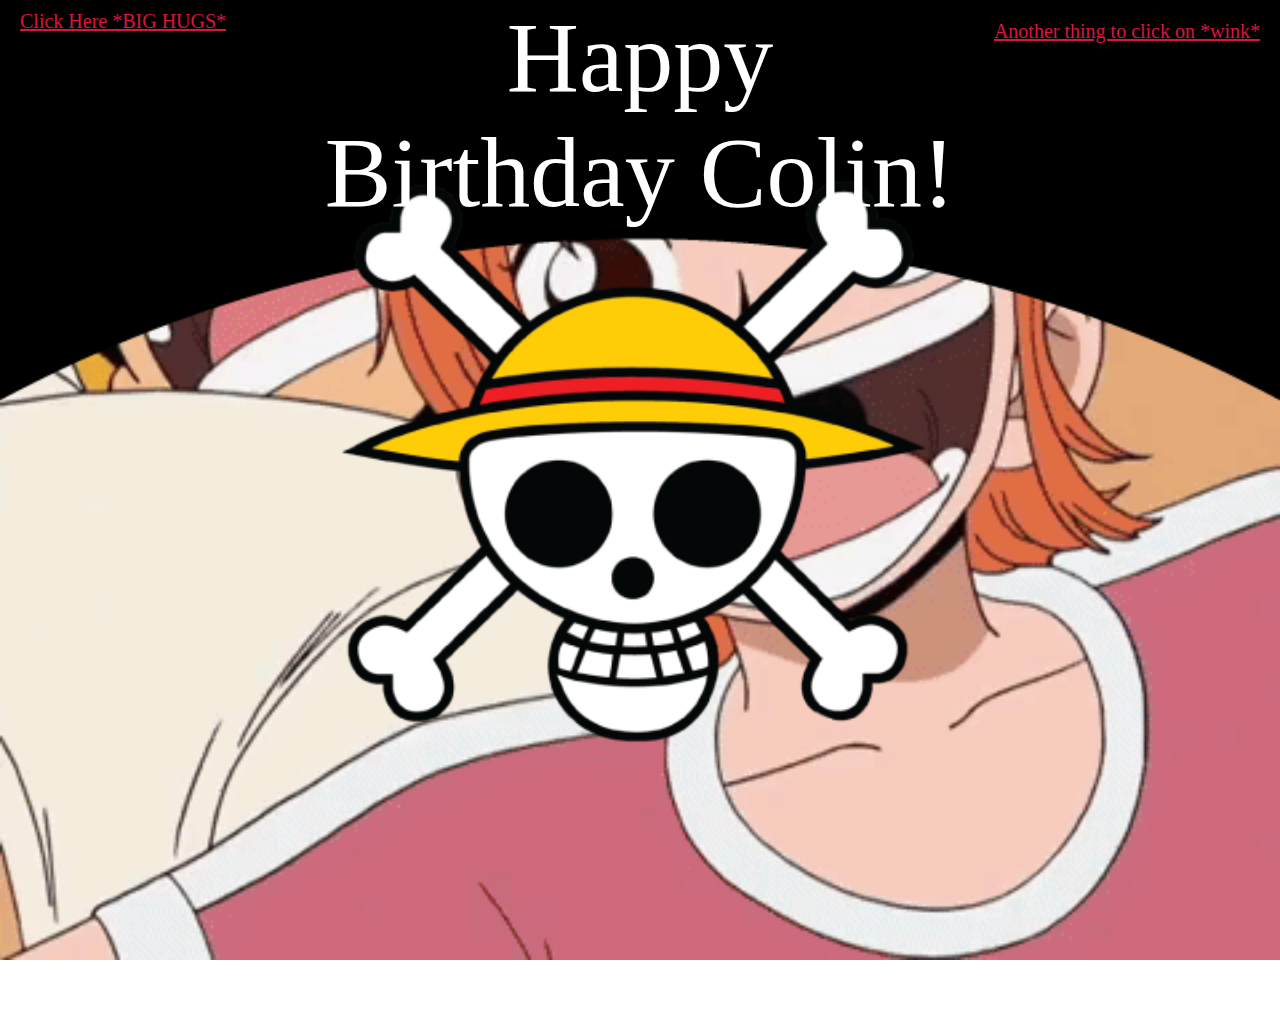
<file: index.html>
<!DOCTYPE html>

<html lang="en-US">

<head>
	<title> Happy Birthday Colin! </title>
	<meta charset="utf-8">
	<link rel="stylesheet" type="text/css" href="style.css">
	<meta name="viewport" content="width=device-width, initial-scale=1.0">
	 
	 
</head>

<body>

 <img src="jollyroger.png" alt="Overlay Image" class="overlay-image">

  <a href="https://www.youtube.com/watch?v=l5LTjJ5Fs3Y" target="_blank" style="position: absolute; top: 0; left: 10px; font-size: 20px; margin: 10px; color: crimson;">Click Here *BIG HUGS*</a>
  
  
  <a href="About.html" target="_blank" style="position: absolute; top: 10px; right: 10px; font-size: 20px; margin: 10px; color: crimson;">Another thing to click on *wink* </a>
  

<div class="top-center-text">Happy Birthday Colin!</div>




</body>

</html>
</file>
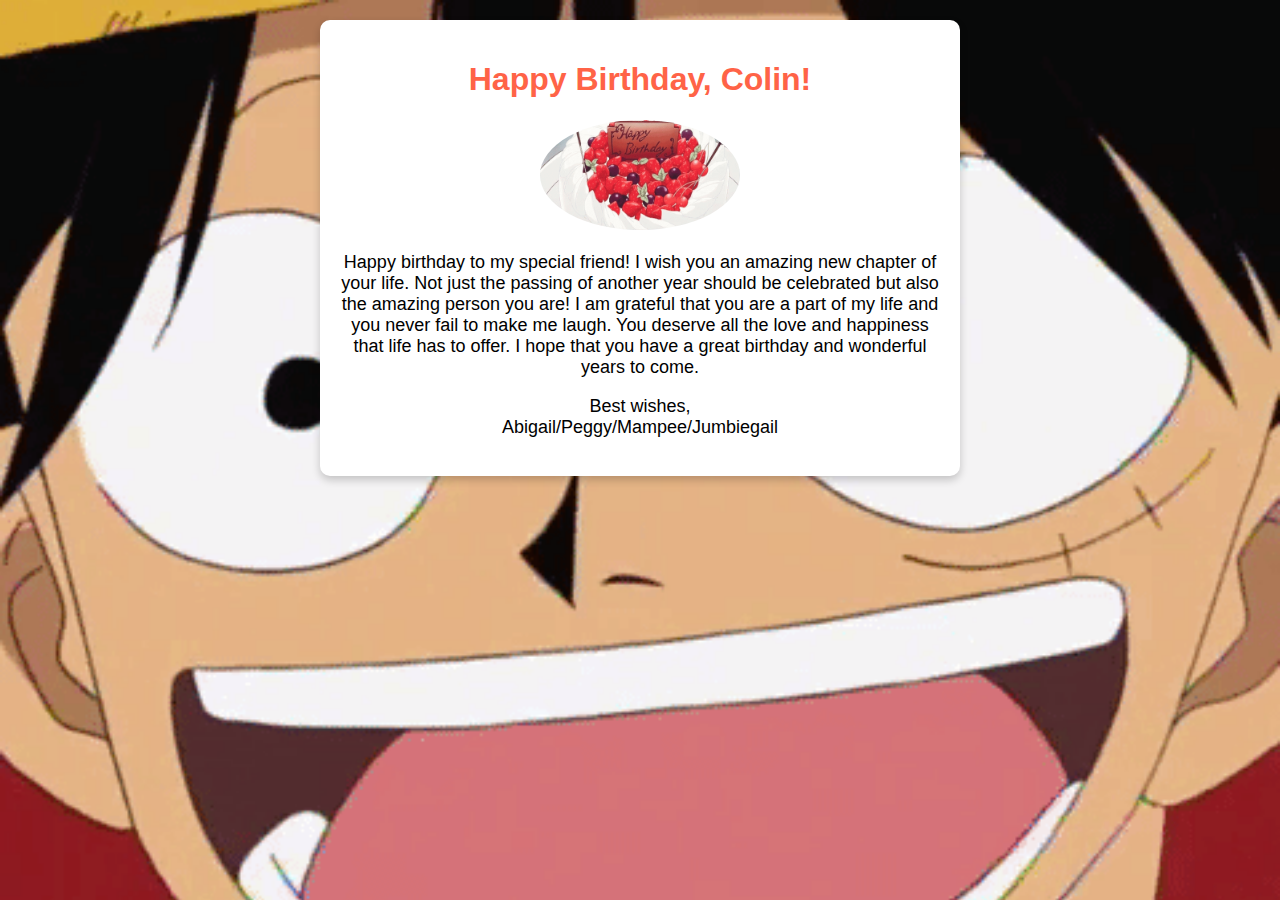
<file: About.html>
<!DOCTYPE html>
<html lang="en">
<head>
    <meta charset="UTF-8">
    <meta name="viewport" content="width=device-width, initial-scale=1.0">
    <title>Birthday Wishes</title>
    <style>
        body {
            font-family: Arial, sans-serif;
            text-align: center;
            background-color: #f5f5f5;
        }
        .container {
            background-color: #fff;
            border-radius: 10px;
            padding: 20px;
            margin: 20px auto;
            max-width: 600px;
            box-shadow: 0 4px 8px 0 rgba(0, 0, 0, 0.2);
        }
        h1 {
            color: #ff6347;
        }
        p {
            font-size: 18px;
        }
        img {
            width: 200px;
            border-radius: 50%;
        }
		
		 body {
            background-image: url('luffyrunning.gif'); /* Replace 'your-image-url.jpg' with the URL or path to your background image */
            background-size: cover;
            background-repeat: no-repeat;
            background-attachment: fixed;
        }
        /* You can also add additional CSS styles for your content here */
		
    </style>
</head>
<body>
    <div class="container">
        <h1>Happy Birthday, Colin!</h1>
        <img src="birthdaycake.gif" alt="Birthday Cake">
        <p>Happy birthday to my special friend! I wish you an amazing new chapter of your life. Not just the passing of another year should be celebrated but also the amazing person you are! I am grateful that you are a part of my life and you never fail to make me laugh. You deserve all the love and happiness that life has to offer. I hope that you have a great birthday and wonderful years to come. </p>
        <p>Best wishes,
            <br>Abigail/Peggy/Mampee/Jumbiegail</p>
    </div>
</body>
</html>
</file>
<file: style.css>
body {
            margin: 0;
            padding: 0;
            background-image: url('happyop.gif'); /* Replace with your background image */
            background-size: cover;
            background-repeat: no-repeat;
            background-attachment: fixed;
            font-family:fantasy;
            color: white;
			position: relative;
          
        }
        .container {
            display: flex;
            justify-content: space-between;
            align-items: center;
            padding: 20px;
        }
        .left-content {
            flex: 1;
        }
        .right-content {
            flex: 1;
            text-align: right;
     
        a {
            color: white;
            text-decoration: none;
        }
        .transparent-image {
            opacity: 0;
            transition: opacity 1.5s;
        }
        .transparent-image.fade-in {
            opacity: 1;
        }
		
		
	
         }
        .overlay-panel {
            position: fixed; /* Position the panel fixed at the top */
            top: 0;
            left: 0;
            width: 100%;
            height: 100%; /* Make the panel cover the entire screen */
            background: rgba(0, 0, 0, 0.7); /* Background color with transparency */
            padding: 10px; /* Adjust the padding as needed */
        }
        .overlay-image {
            width: 100%; /* Cover the full width of the panel */
            height: 100%; /* Cover the full height of the panel */
            display: block;
        }
        .panel-links {
            text-align: center;
        }
        .panel-links a {
            color: white;
            text-decoration: none;
            margin: 0 10px; /* Adjust the margin to separate links */
        }
		
		.top-center-text {
            position: absolute;
            top: 0%; /* Center text vertically */
            left: 50%; /* Center text horizontally */
            transform: translate(-50%); /* Center the text */
            font-size: 100px; /* Font size of the text */
			 text-align: center;
			
			}
			
			
			.top-left {
            position: absolute; /* Position the content absolutely */
            top: 10px; /* Position the content 10 pixels from the top */
            left: 10px; /* Position the content 10 pixels from the left */
            font-size: 18px; /* Font size of the content */
        }
		
		
		 .top-right-link {
            position: absolute;
            top: 10px;
            right: 10px;
			font-size: 18px
        }
</file>
